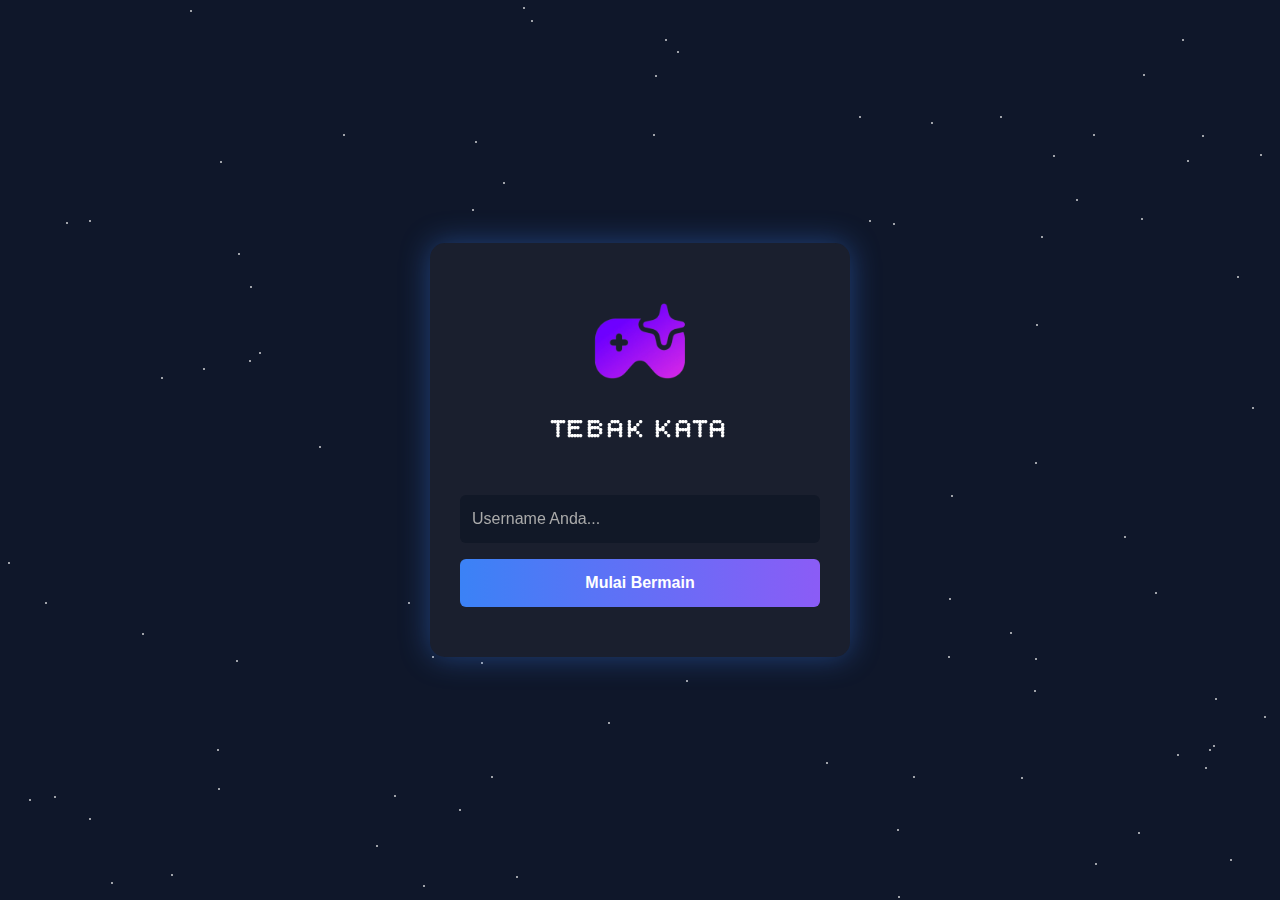
<file: index.html>
<!DOCTYPE html>
<html lang="id">

<head>
    <meta charset="UTF-8" />
    <meta name="viewport" content="width=device-width, initial-scale=1.0" />
    <title>Login Tebak Kata</title>
    <link href="https://cdn.jsdelivr.net/npm/bootstrap@5.3.0/dist/css/bootstrap.min.css" rel="stylesheet" />
    <link rel="preconnect" href="https://fonts.googleapis.com">
    <link rel="preconnect" href="https://fonts.gstatic.com" crossorigin>
    <link href="https://fonts.googleapis.com/css2?family=Bitcount+Prop+Single:wght@100..900&display=swap"
        rel="stylesheet">
    <link rel="stylesheet" href="./css/index.css">
    <link rel="stylesheet" href="./css/background.css">
</head>

<body>
    <div class="background-stars" id="stars"></div>
    <div class="login-box">
        <img src="icon-ps.png" alt="Logo Game" />
        <h3 class="judul mb-5">TEBAK KATA</h3>
        <form id="loginForm">
            <input type="text" name="username" id="username" class="form-control mb-3" placeholder="Username Anda..."
                required />
            <button type="submit" class="btn btn-gradient w-100">Mulai Bermain</button>
        </form>
    </div>
    <script src="./js/background.js"></script>
    <script src="./js/data.js"></script>
    <script src="./js/index.js"></script>
</body>

</html>
</file>
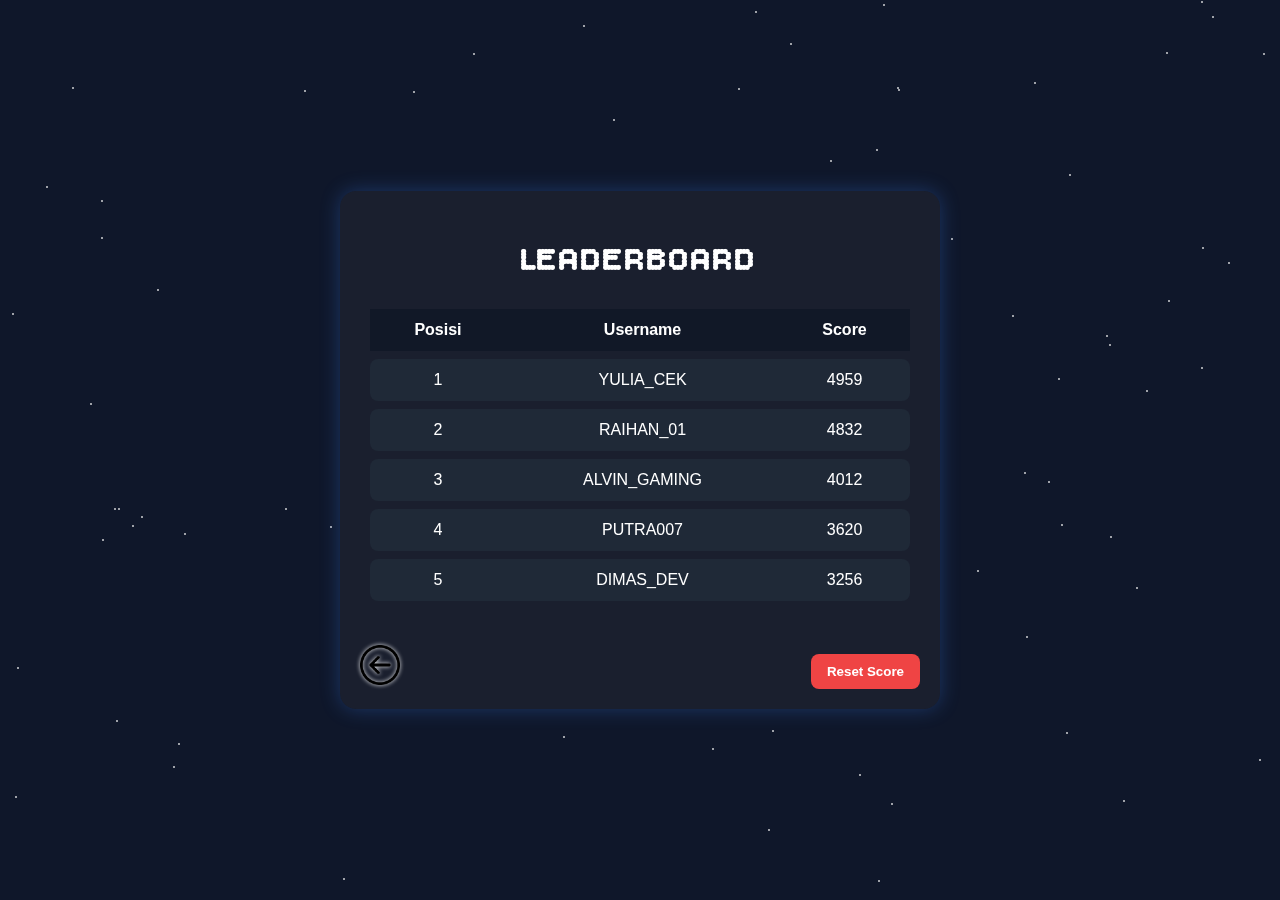
<file: leaderboard.html>
<!DOCTYPE html>
<html lang="id">

<head>
    <meta charset="UTF-8" />
    <meta name="viewport" content="width=device-width, initial-scale=1.0" />
    <title>Leaderboard</title>
    <link rel="preconnect" href="https://fonts.googleapis.com" />
    <link rel="preconnect" href="https://fonts.gstatic.com" crossorigin />
    <link href="https://fonts.googleapis.com/css2?family=Bitcount+Prop+Single:wght@100..900&display=swap"
        rel="stylesheet" />

    <link rel="stylesheet" href="./css/leaderboard.css" />
    <link rel="stylesheet" href="./css/background.css" />
</head>

<body>
    <div class="background-stars" id="stars"></div>

    <div class="game-box">
        <h1>LEADERBOARD</h1>
        <table>
            <thead>
                <tr>
                    <th>Posisi</th>
                    <th>Username</th>
                    <th>Score</th>
                </tr>
            </thead>
            <tbody id="leaderBoard-list"></tbody>
        </table>


        <a href="#" id="backToGame" class="btn-icon" title="Kembali ke Game">
            <img src="./icon-back.png" alt="Back" />
        </a>
        <button onclick="resetScore()" id="resetScoreBtn" class="btn-reset">Reset Score</button>
    </div>

    <script src="./js/background.js"></script>
    <script src="./js/leaderboard.js"></script>
</body>

</html>
</file>
<file: css/index.css>
body {
    margin: 0;
    height: 100vh;
    background-color: #0f172a;
    font-family: "Segoe UI", sans-serif;
    color: white;
    display: flex;
    justify-content: center;
    align-items: center;
    position: relative;
    overflow: hidden;
}

.login-box {
    position: relative;
    z-index: 1;
    background-color: #1a1f2e;
    padding: 50px 30px;
    border-radius: 15px;
    box-shadow: 0 0 30px rgba(59, 130, 246, 0.4);
    text-align: center;
    width: 100%;
    max-width: 420px;
}

.login-box img {
    width: 96px;
    margin-bottom: 25px;
}

.form-control {
    background-color: #111827;
    border: none;
    color: #fff;
    padding: 12px;
    box-shadow: none;
}

.form-control:focus {
    background-color: #111827;
    color: #fff;
    outline: none;
    box-shadow: 0 0 0 2px #8b5cf6;
}

.form-control::placeholder {
    color: #aaa;
}

.btn-gradient {
    background: linear-gradient(to right, #3b82f6, #8b5cf6);
    color: white;
    border: none;
    padding: 12px;
    font-weight: bold;
    transition: 0.3s;
}

.btn-gradient:hover {
    opacity: 0.95;
}

.judul {
    font-family: "Bitcount Prop Single", sans-serif;
}
</file>
<file: css/background.css>
.background-stars {
    position: fixed;
    top: 0;
    left: 0;
    width: 100vw;
    height: 100vh;
    z-index: 0;
    pointer-events: none;
    overflow: hidden;
}

.star {
    position: absolute;
    width: 2px;
    height: 2px;
    background: white;
    opacity: 0.8;
    border-radius: 50%;
    animation: moveStar 10s linear infinite;
}

@keyframes moveStar {
    0% {
        transform: translateY(0);
        opacity: 0.8;
    }
    100% {
        transform: translateY(20px);
        opacity: 0.4;
    }
}
</file>
<file: css/leaderboard.css>
body {
    margin: 0;
    height: 100vh;
    background-color: #0f172a;
    font-family: "Segoe UI", sans-serif;
    color: white;
    display: flex;
    flex-direction: column;
    align-items: center;
    justify-content: center;
    position: relative;
    overflow: hidden;
}

.game-box {
    position: relative;
    z-index: 1;
    background-color: #1a1f2e;
    padding: 30px;
    padding-bottom: 100px;
    border-radius: 16px;
    max-width: 540px;
    width: 100%;
    box-shadow: 0 0 20px rgba(59, 130, 246, 0.3);
    text-align: center;
    display: flex;
    flex-direction: column;
    align-items: stretch;
}

h1 {
    font-family: "Bitcount Prop Single", sans-serif;
    font-size: 32px;
    margin-bottom: 20px;
    text-align: center;
}

table {
    width: 100%;
    border-collapse: separate;
    border-spacing: 0 8px;
}

thead th {
    background-color: #111827;
    padding: 12px;
    font-weight: bold;
}

tbody td {
    background-color: #1f2937;
    padding: 12px;
    text-align: center;
    font-size: 1rem;
}

tbody tr td:first-child {
    border-radius: 8px 0 0 8px;
}

tbody tr td:last-child {
    border-radius: 0 8px 8px 0;
}

.highlight-user td {
    background-color: #475569 !important;
    font-weight: bold;
}

.btn-icon {
    position: absolute;
    bottom: 20px;
    left: 20px;
    background-color: transparent;
    border: none;
    padding: 0;
    cursor: pointer;
    transition: 0.2s;
    z-index: 2;
}

.btn-icon img {
    width: 40px; /* ukuran lebih besar */
    height: 40px;
    filter: drop-shadow(
        0 0 2px #fff
    ); /* opsional: biar tetap terlihat di latar gelap */
}

.btn-icon:hover img {
    transform: scale(1.1);
}

.btn-reset {
    position: absolute;
    bottom: 20px;
    right: 20px;
    background: #ef4444;
    color: white;
    border: none;
    padding: 10px 16px;
    font-weight: bold;
    border-radius: 8px;
    cursor: pointer;
    transition: 0.2s;
}

.btn-reset:hover {
    background: #dc2626;
}
</file>
